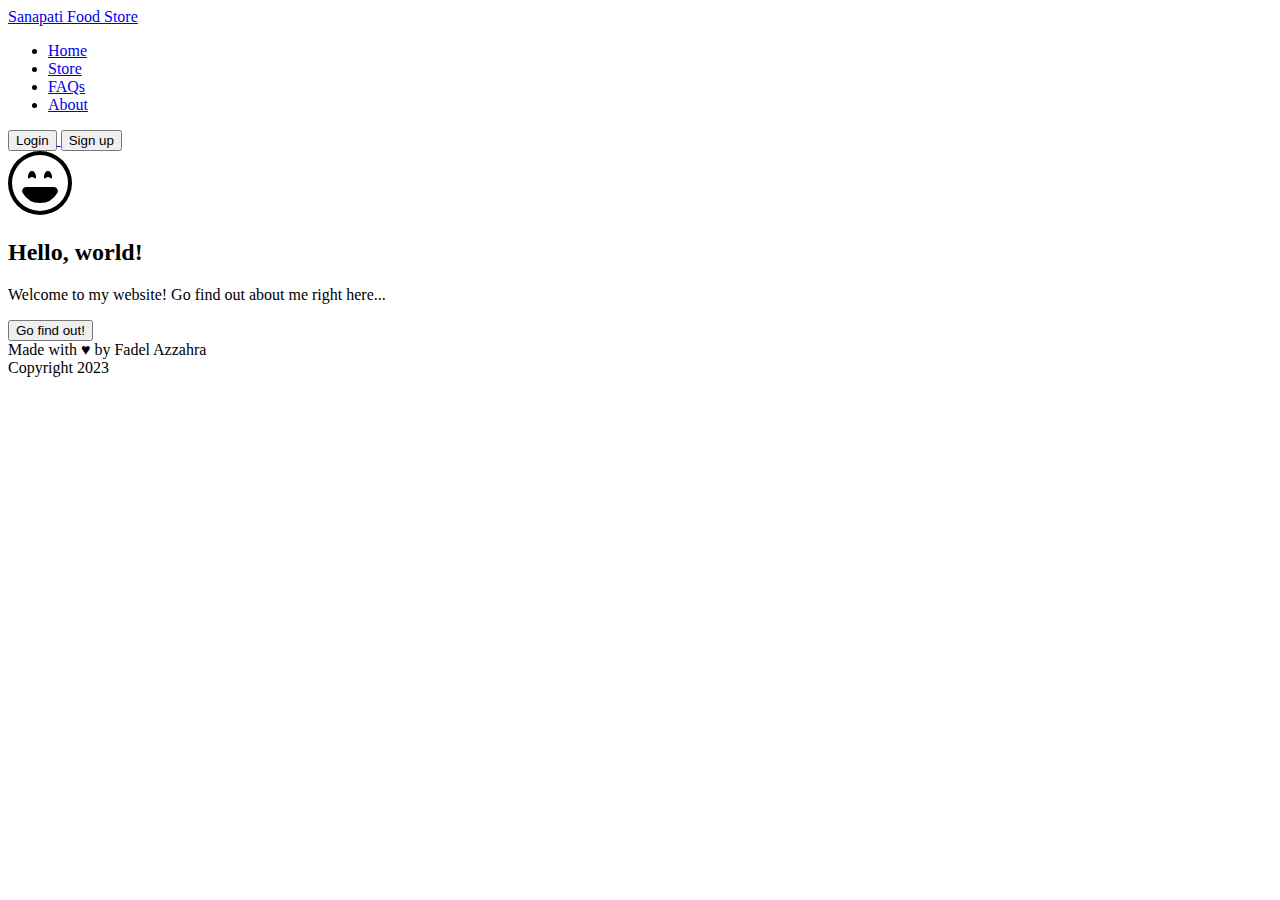
<file: index.html>
<!DOCTYPE html>
<html lang="en">

<head>
  <!-- Required meta tags -->
  <meta charset="utf-8" />
  <meta name="viewport" content="width=device-width, initial-scale=1" />

  <link href="https://cdn.jsdelivr.net/npm/bootstrap@5.3.0-alpha1/dist/css/bootstrap.min.css" rel="stylesheet"
    integrity="sha384-GLhlTQ8iRABdZLl6O3oVMWSktQOp6b7In1Zl3/Jr59b6EGGoI1aFkw7cmDA6j6gD" crossorigin="anonymous">
  <!-- Bootstrap CSS
  <link rel="stylesheet" href="css/bootstrap.min.css" />

  Bootstrap Icons
  <link rel="stylesheet" href="font/bootstrap-icons.css" /> -->

  <link rel="icon" href="img/radioactive.svg" />
  <title>Sanapati Food Store</title>
</head>

<body>


  <header class="d-flex flex-wrap justify-content-center justify-content-md-between p-4 sticky-top bg-light shadow">
    <a href="/" class="d-flex align-items-center col-md-4 mb-md-0 text-dark text-decoration-none">
      <span class="fs-4 text-dark fw-bold">Sanapati Food Store</span>
    </a>

    <ul class="nav col-12 col-md-auto mb-2 justify-content-center mb-md-0">
      <li><a href="#" class="nav-link px-2 link-dark">Home</a></li>
      <li><a href="#" class="nav-link px-2 link-secondary">Store</a></li>
      <li><a href="#" class="nav-link px-2 link-secondary">FAQs</a></li>
      <li><a href="#" class="nav-link px-2 link-secondary">About</a></li>
    </ul>

    <div class="col-md-4 text-end">
      <a href="login.html">
        <button type="button" class="btn btn-outline-primary me-2">Login</button>
      </a>
      <a href="signup.html">
        <button type="button" class="btn btn-primary">Sign up</button>
      </a>
    </div>
  </header>

  <div class="container py-3">
    <div class="row pt-5 pb-5">
      <div class="p-5">
        <div class="row justify-content-center pb-4">
          <svg xmlns="http://www.w3.org/2000/svg" width="64" height="64" fill="currentColor"
            class="bi bi-emoji-laughing" viewBox="0 0 16 16">
            <path d="M8 15A7 7 0 1 1 8 1a7 7 0 0 1 0 14zm0 1A8 8 0 1 0 8 0a8 8 0 0 0 0 16z" />
            <path
              d="M12.331 9.5a1 1 0 0 1 0 1A4.998 4.998 0 0 1 8 13a4.998 4.998 0 0 1-4.33-2.5A1 1 0 0 1 4.535 9h6.93a1 1 0 0 1 .866.5zM7 6.5c0 .828-.448 0-1 0s-1 .828-1 0S5.448 5 6 5s1 .672 1 1.5zm4 0c0 .828-.448 0-1 0s-1 .828-1 0S9.448 5 10 5s1 .672 1 1.5z" />
          </svg>

          <h2 class="display-5 fw-bold text-center">Hello, world!</h2>
          <p class="fs-4 text-center">Welcome to my website! Go find out about me right here...</p>
          <div class="d-grid col-6 mx-auto">
            <button onclick="myFunction()" class="btn btn-lg btn-primary shadow-lg" href="home.html" type="button"><i
                class="bi bi-search"></i> Go find out!</button>
            <script>
              function myFunction() {
                alert("Hello World")
              }
            </script>
          </div>
        </div>
      </div>
    </div>

  </div>
  <!-- End of Jumbotron -->

  <!-- Footer -->
  <div class="container"></div>

  <footer class="footer py-5 bg-dark text-center">
    <span class="text-white">Made with ♥ by Fadel Azzahra</span>
    <br>
    <span class="text-white">Copyright 2023</span>
  </footer>
  <!-- End of Footer -->


</body>

</html>
</file>
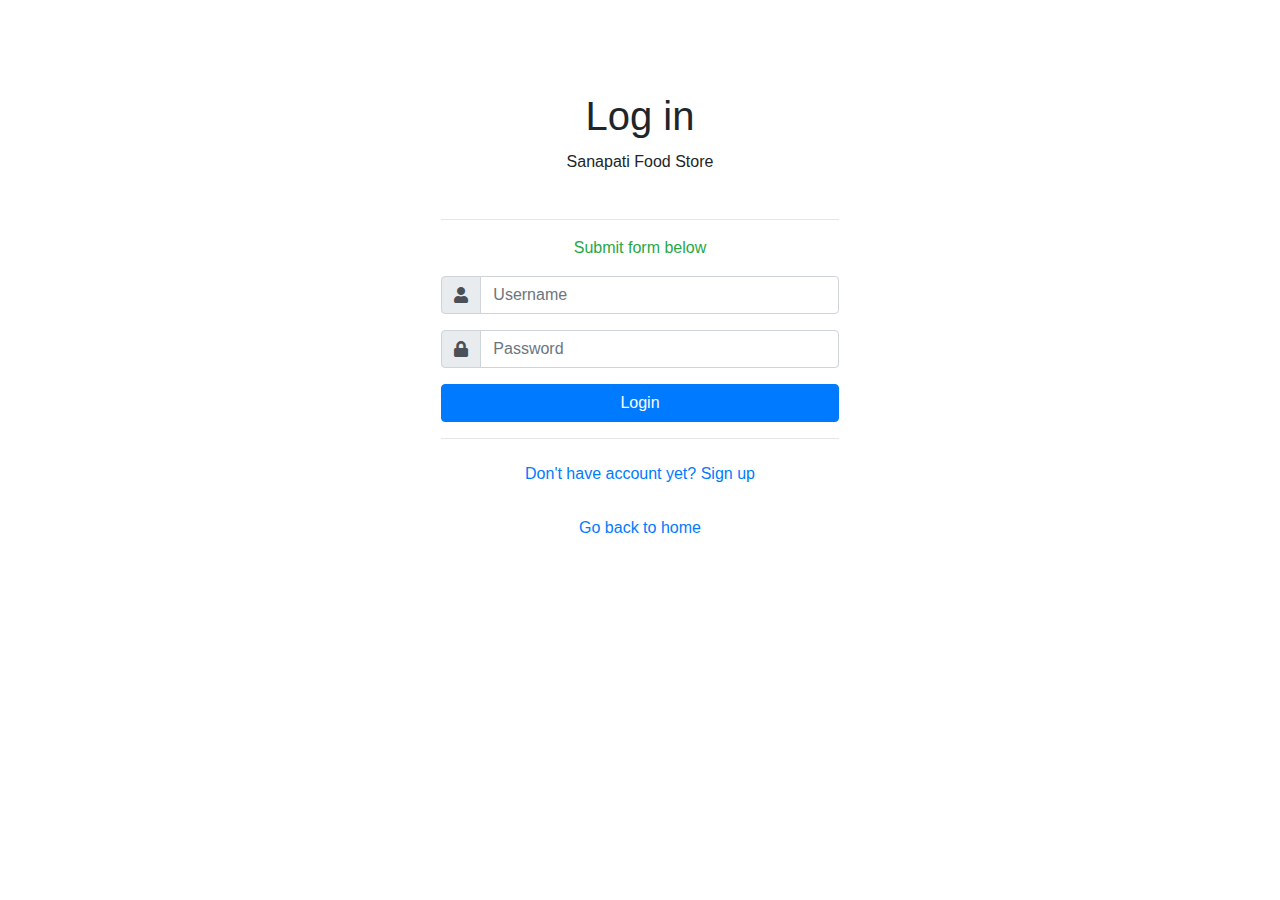
<file: login.html>
<!DOCTYPE html>
<html lang="en">

<head>
    <meta charset="UTF-8">
    <meta http-equiv="X-UA-Compatible" content="IE=edge">
    <meta name="viewport" content="width=device-width, initial-scale=1.0">
    <link href="//maxcdn.bootstrapcdn.com/bootstrap/4.0.0/css/bootstrap.min.css" rel="stylesheet" id="bootstrap-css">
    <script src="//maxcdn.bootstrapcdn.com/bootstrap/4.0.0/js/bootstrap.min.js"></script>
    <script src="//cdnjs.cloudflare.com/ajax/libs/jquery/3.2.1/jquery.min.js"></script>

    <link rel="stylesheet" href="https://use.fontawesome.com/releases/v5.0.8/css/all.css">
    <title>Login Page | Sanapati Food Store</title>
</head>

<body>


    <div class="d-flex justify-content-center ">
        <div class="col-md-5 p-5 justify-content-center ">
            <article class="card-body">
                <h1 class="card-title text-center mt-4">Log in</h1>
                <h6 class="card-title text-center mb-5">Sanapati Food Store</h6>
                <hr>
                <p class="text-success text-center">Submit form below</p>
                <form>
                    <div class="form-group">
                        <div class="input-group">
                            <div class="input-group-prepend">
                                <span class="input-group-text"> <i class="fa fa-user"></i> </span>
                            </div>
                            <input name="" class="form-control" placeholder="Username" type="text">
                        </div> <!-- input-group.// -->
                    </div> <!-- form-group// -->
                    <div class="form-group">
                        <div class="input-group">
                            <div class="input-group-prepend">
                                <span class="input-group-text"> <i class="fa fa-lock"></i> </span>
                            </div>
                            <input class="form-control" placeholder="Password" type="password">
                        </div> <!-- input-group.// -->
                    </div> <!-- form-group// -->
                    <div class="form-group">
                        <button type="submit" class="btn btn-primary btn-block">Login</button>
                    </div> <!-- form-group// -->
                    <hr>
                    <p class="text-center"><a href="signup.html" class="btn">Don't have account yet? Sign up</a></p>
                    <p class="text-center"><a href="index.html" class="btn">Go back to home</a></p>
                </form>
            </article>
        </div>
    </div>

</body>

</html>
</file>
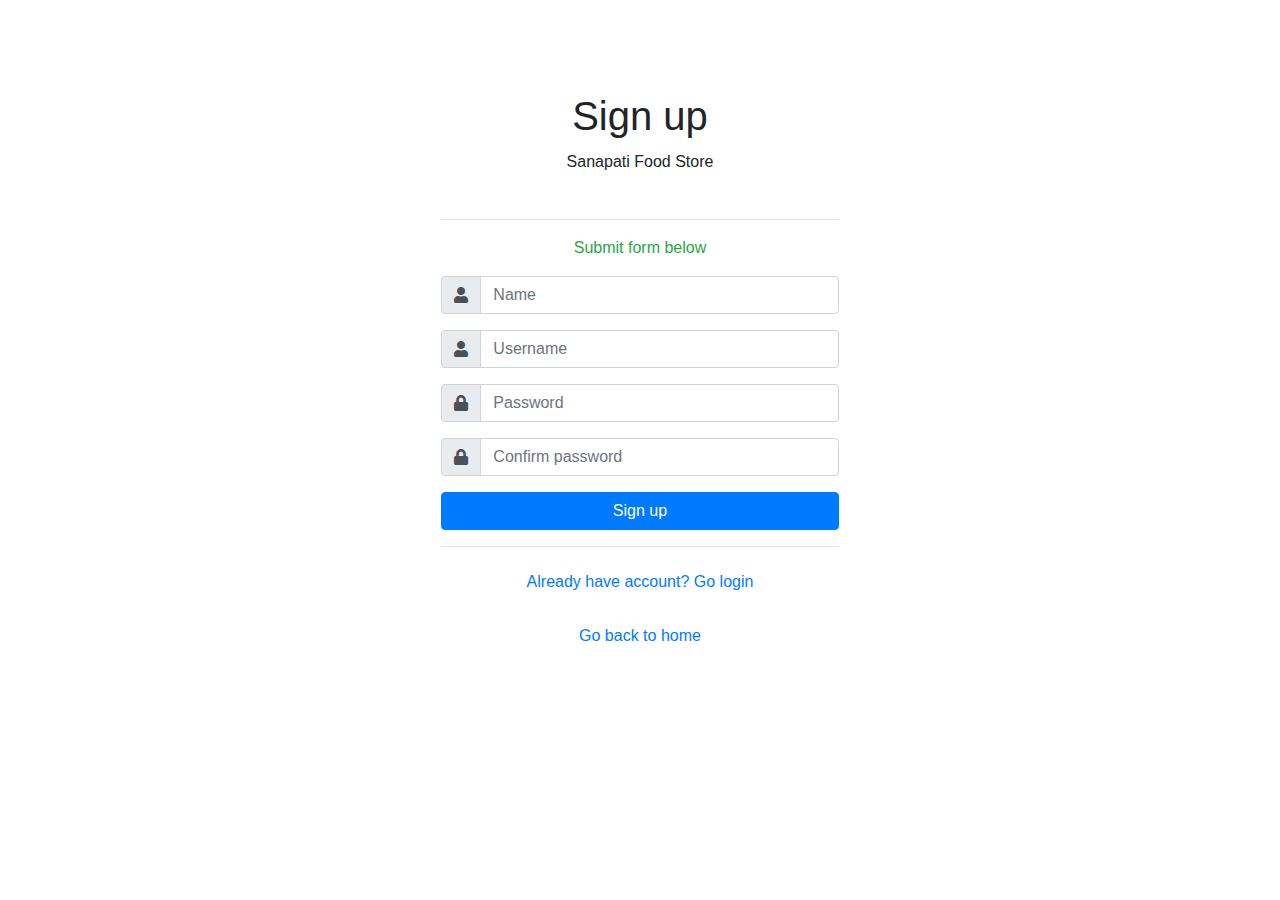
<file: signup.html>
<!DOCTYPE html>
<html lang="en">

<head>
    <meta charset="UTF-8">
    <meta http-equiv="X-UA-Compatible" content="IE=edge">
    <meta name="viewport" content="width=device-width, initial-scale=1.0">
    <link href="//maxcdn.bootstrapcdn.com/bootstrap/4.0.0/css/bootstrap.min.css" rel="stylesheet" id="bootstrap-css">
    <script src="//maxcdn.bootstrapcdn.com/bootstrap/4.0.0/js/bootstrap.min.js"></script>
    <script src="//cdnjs.cloudflare.com/ajax/libs/jquery/3.2.1/jquery.min.js"></script>

    <link rel="stylesheet" href="https://use.fontawesome.com/releases/v5.0.8/css/all.css">
    <title>Signup Page | Sanapati Food Store</title>
</head>

<body>


    <div class="d-flex justify-content-center">
        <div class="col-md-5 p-5 justify-content-center ">
            <article class="card-body">
                <h1 class="card-title text-center mt-4">Sign up</h1>
                <h6 class="card-title text-center mb-5">Sanapati Food Store</h6>
                <hr>
                <p class="text-success text-center">Submit form below</p>
                <form>
                    <div class="form-group">
                        <div class="input-group">
                            <div class="input-group-prepend">
                                <span class="input-group-text"> <i class="fa fa-user"></i> </span>
                            </div>
                            <input name="" class="form-control" placeholder="Name" type="text">
                        </div> <!-- input-group.// -->
                    </div> <!-- form-group// -->
                    <div class="form-group">
                        <div class="input-group">
                            <div class="input-group-prepend">
                                <span class="input-group-text"> <i class="fa fa-user"></i> </span>
                            </div>
                            <input name="" class="form-control" placeholder="Username" type="text">
                        </div> <!-- input-group.// -->
                    </div> <!-- form-group// -->
                    <div class="form-group">
                        <div class="input-group">
                            <div class="input-group-prepend">
                                <span class="input-group-text"> <i class="fa fa-lock"></i> </span>
                            </div>
                            <input class="form-control" placeholder="Password" type="password">
                        </div> <!-- input-group.// -->
                    </div> <!-- form-group// -->
                    <div class="form-group">
                        <div class="input-group">
                            <div class="input-group-prepend">
                                <span class="input-group-text"> <i class="fa fa-lock"></i> </span>
                            </div>
                            <input class="form-control" placeholder="Confirm password" type="password">
                        </div> <!-- input-group.// -->
                    </div> <!-- form-group// -->
                    <div class="form-group">
                        <button type="submit" class="btn btn-primary btn-block">Sign up</button>
                    </div> <!-- form-group// -->
                    <hr>
                    <p class="text-center"><a href="login.html" class="btn">Already have account? Go login</a></p>
                    <p class="text-center"><a href="index.html" class="btn">Go back to home</a></p>
                </form>
            </article>
        </div>
    </div>

</body>

</html>
</file>
